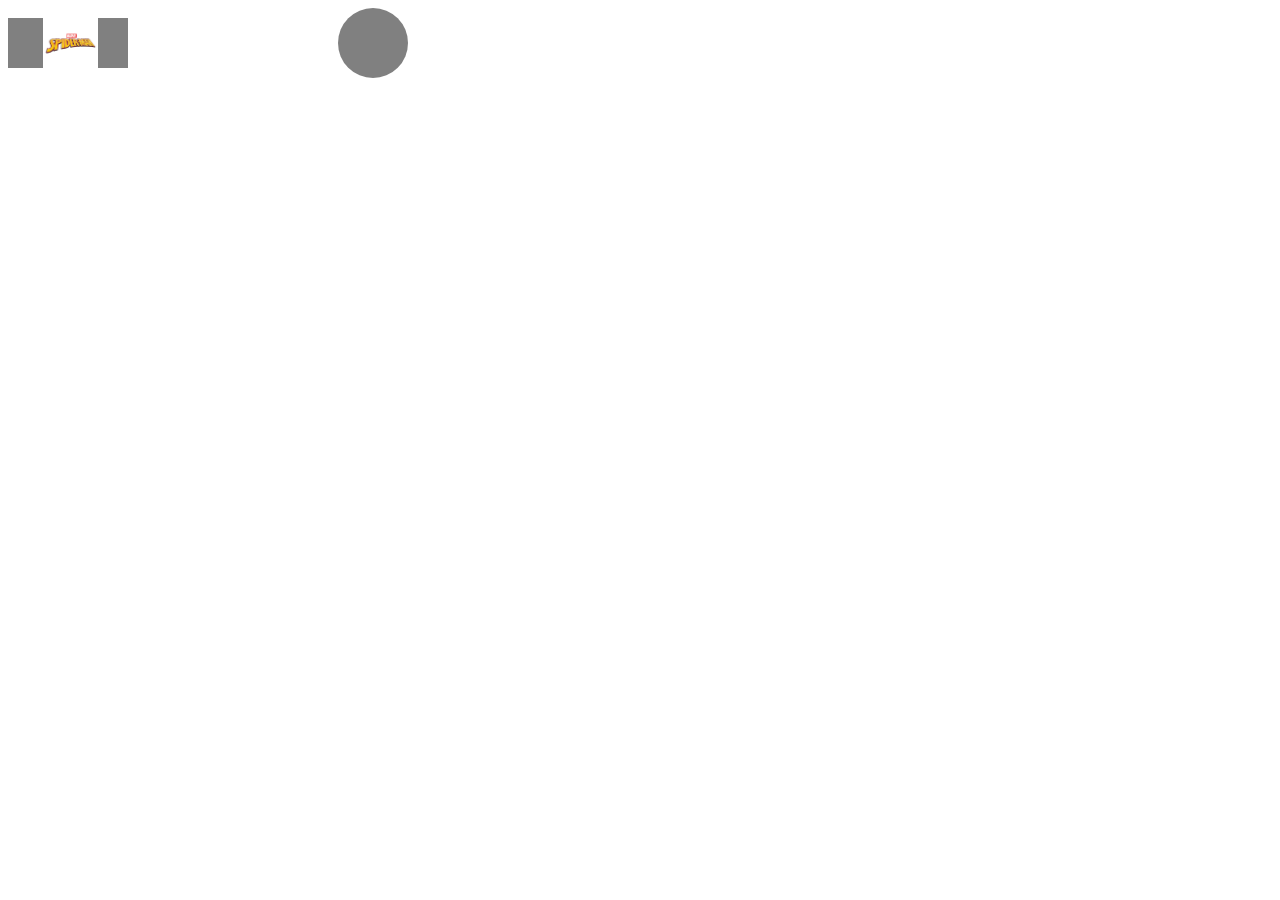
<file: Modulos/Seccion 1/index.html>
<!DOCTYPE html>
<html lang="es">
<head>
    <meta charset="UTF-8">
    <meta name="viewport" content="width=device-width, initial-scale=1.0">
    <title>Document</title>
    <link rel="stylesheet" href="Seccion 1.css">
    <link rel="stylesheet" href="../../index.css">
</head>
<body>
    <header>
        <div class="divp">
    <div class=" div"> <img src="[data-uri]" alt="" class="IMAGEN1"> </div>
    <div class=" div2"> </div>
        </div>
    </header>
</body>
</html>
</file>
<file: Modulos/Seccion 1/Seccion 1.css>
body{
    width: 100%;
    max-width: 400px;
}

.header{
    width: 100%;
    height:60px;
}

.divp{
   align-items: center;
    display: flex;
    justify-content: center;
    justify-content: space-between;
}
.div{
    align-items: center;
   display: flex;
    width: 120px;
    height: 50px;
    background-color: grey;
   
   
}

.div2{
    border-radius: 50px;
    align-items: center;
    display: flex;
    width: 50px;
    height: 50px;
    background-color: grey;
    padding: 10px;
}
</file>
<file: index.css>
body{
    width: 100%;
    max-width: 400px;
}

.header{
    width: 100%;
    height:60px;
}

.divp{
   align-items: center;
    display: flex;
    justify-content: center;
    justify-content: space-between;
}
.div{
    align-items: center;
   display: flex;
    width: 120px;
    height: 50px;
    background-color: grey;
   
   
}

.div2{
    border-radius: 50px;
    align-items: center;
    display: flex;
    width: 50px;
    height: 50px;
    background-color: grey;
    padding: 10px;
}

.cuadro{
    width: 350px;
    height: 280px;
    background-color: grey;
    display: flex;
    margin: 10px;
    align-items: center;
    flex-direction: column;
    padding-top: 10px;
}

.cuadro2{
    align-items: center;
    display: flex;
    width: 320px;
    height: 150px;
    background-color:pink;

   
}

.imagen{
  
    padding: 70px;
   display: flex;
    justify-content: center;
    align-items: center;
    width: 210px;
    height: 140px;
}

.margen{
    margin: auto;
}
.IMAGEN1{
    padding: 35px;
   display: flex;
    justify-content: center;
    align-items: center;
    width: 55px;
    height:  10 px;
}
</file>
